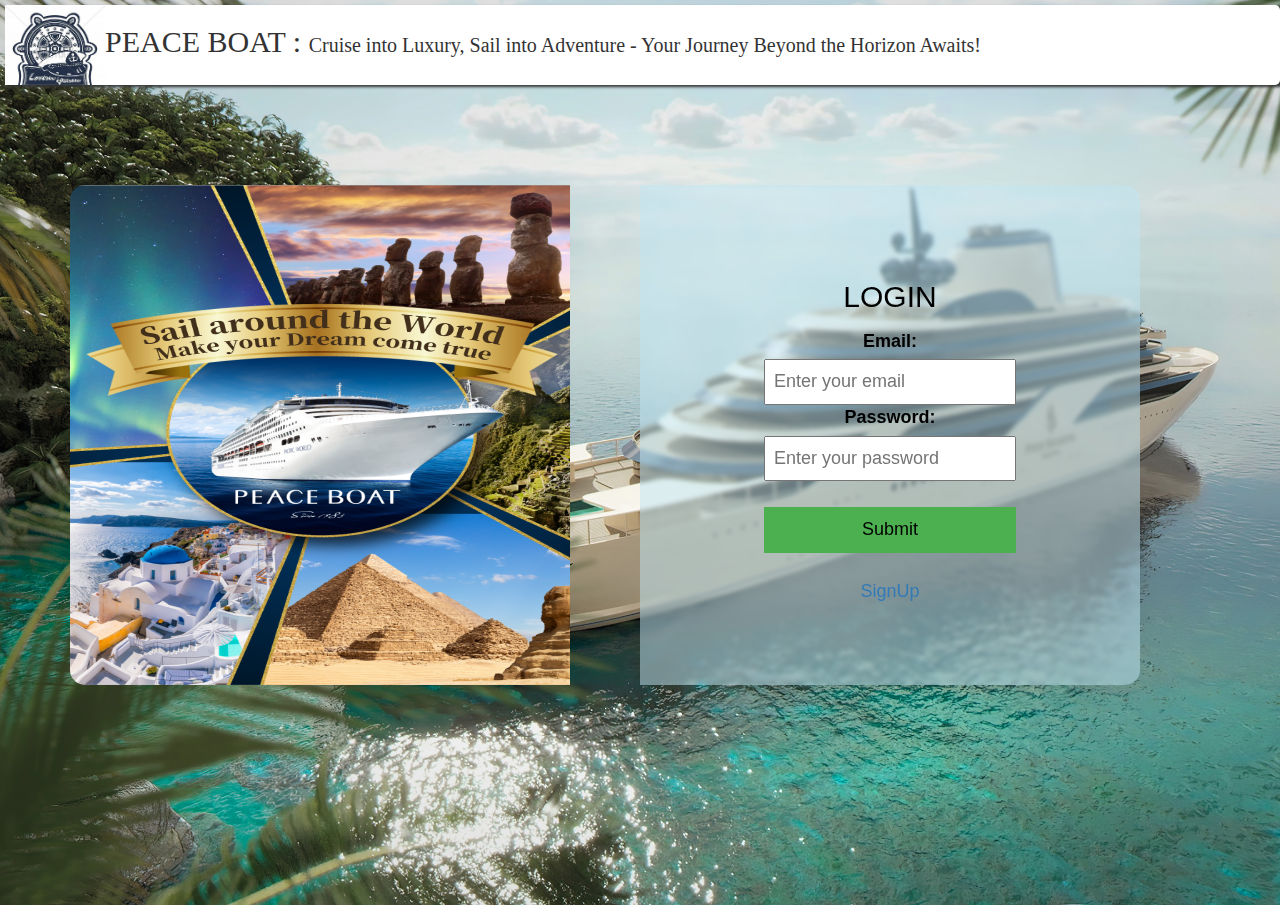
<file: TestProject1/index.html>
<!DOCTYPE html>
<html lang="en">
<head>
    <meta charset="UTF-8">
    <meta name="viewport" content="width=device-width, initial-scale=1.0">
    <link rel="stylesheet" href="index.css">
    <link rel="stylesheet" href="https://maxcdn.bootstrapcdn.com/bootstrap/3.4.0/css/bootstrap.min.css">
    <script src="https://ajax.googleapis.com/ajax/libs/jquery/3.7.1/jquery.min.js"></script>
    <script src="https://maxcdn.bootstrapcdn.com/bootstrap/3.4.0/js/bootstrap.min.js"></script>
    <script src="https://code.jquery.com/jquery-3.3.1.min.js"></script>
    <script src="https://maxcdn.bootstrapcdn.com/bootstrap/3.3.7/js/bootstrap.min.js"></script>
    <link href="https://cdnjs.cloudflare.com/ajax/libs/font-awesome/4.7.0/css/font-awesome.min.css" rel="stylesheet"/>
    
    <title>SIGN IN Page</title>
</head>
<body>
    <div class="header">    
        <div class="content">
            <img src="logo.jpg">
            <h2>PEACE BOAT : <span id="quote">Cruise into Luxury, Sail into Adventure - Your Journey Beyond the Horizon Awaits!</span></h2>
            <div class="homehead">
                <a href="home.html"><span class="glyphicon glyphicon-globe"> </span>HOME</a>
            </div>
        </div>
    </div>
    <div class="container">
            <div class="c1">
                <img src="posterboat.png" alt="boat">
            </div>

        <div class="c2">
            <div class="overlay">
                <div class="text">
                    <form action="" method="post">
                        <header>LOGIN</header>
                        <label for="email">Email: </label>
                        <input type="email" id="email" name="email" placeholder="Enter your email" pattern="[^\s@]+@[^\s@]+\.[^\s@]+" title="Please enter a valid email address" required>
                        <label for="passwordInput">Password:</label>
                        <input type="password" id="password" name="password" placeholder="Enter your password" pattern="^(?=.*\d)(?=.*[a-zA-Z]).{8,}$" title="Password must be at least 8 characters long and include both letters and numbers" required>
                        <br><button type="submit">Submit</button><br>
                        <a href="Signup.html">SignUp</a>
                    </form>
                </div>
            </div>
        </div>
        
    </div>
</body>
</html>
</file>
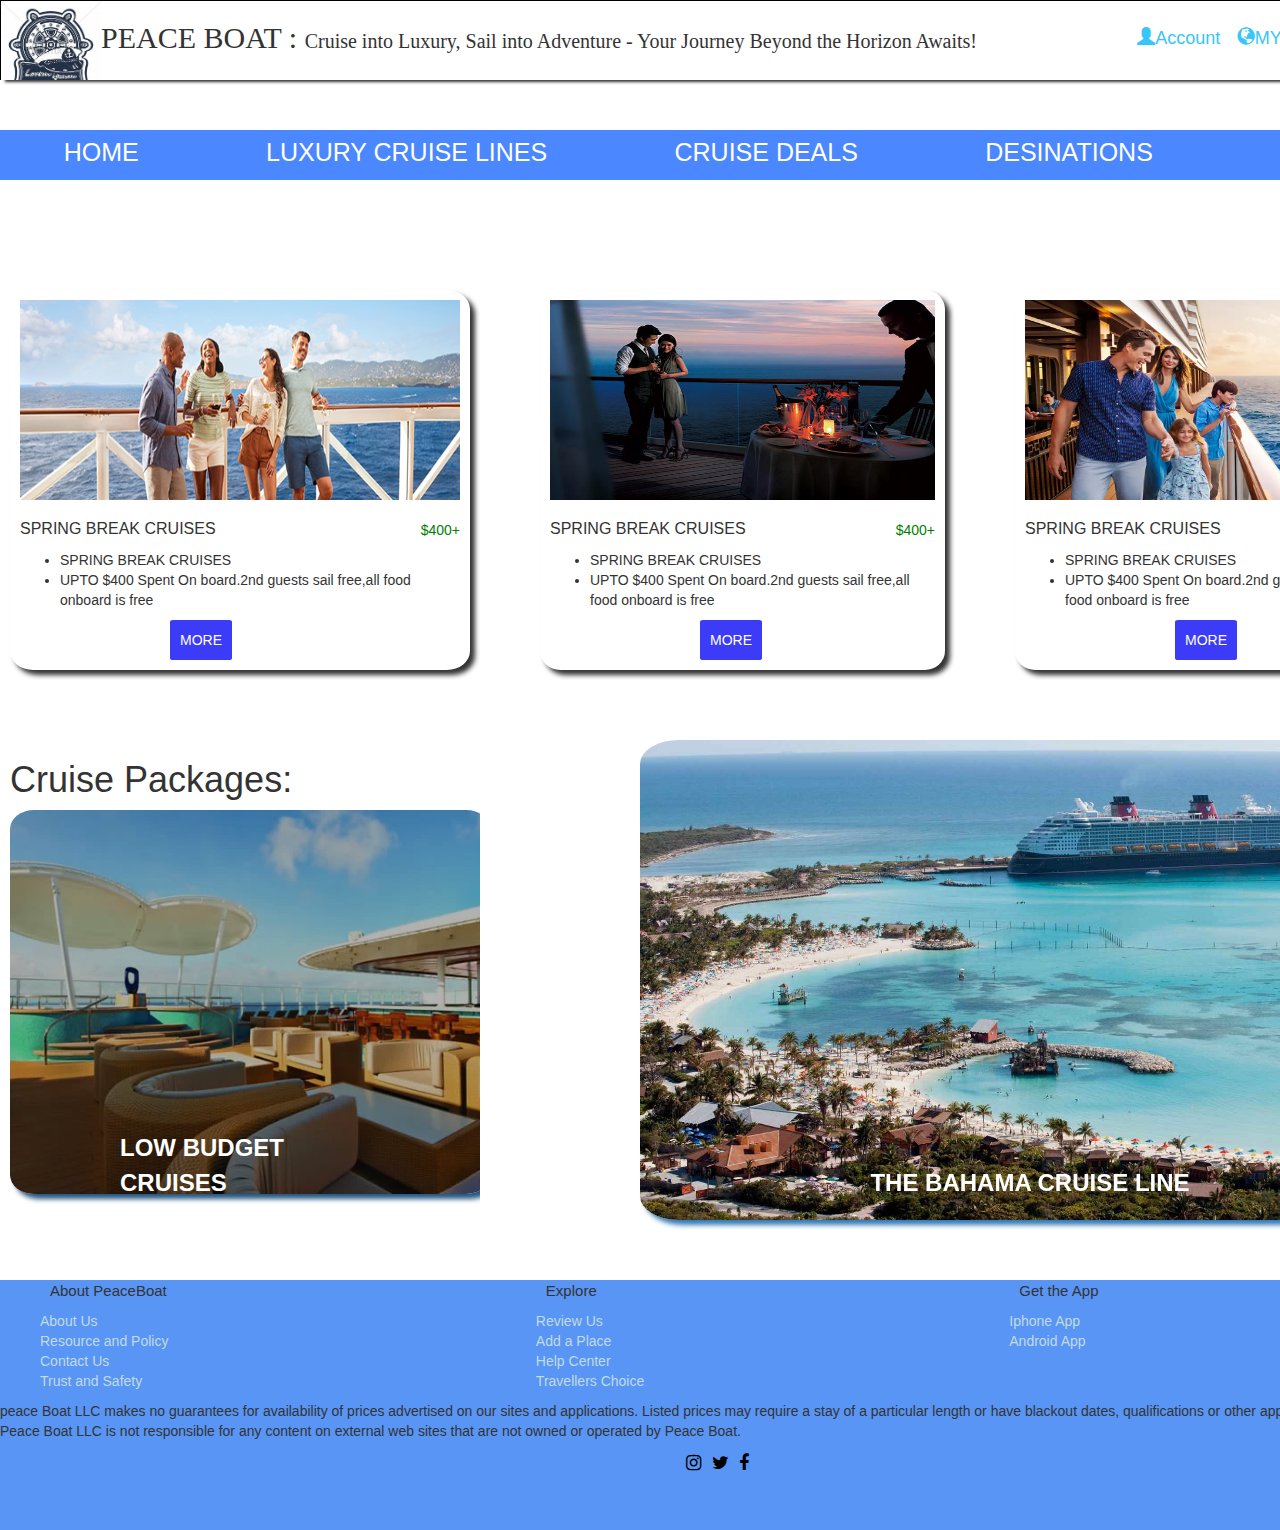
<file: TestProject1/home.html>
<!DOCTYPE html>
<html lang="en">
<head>
    <meta charset="UTF-8">
    <link rel="stylesheet" href="home.css">
    <meta name="viewport" content="width=device-width, initial-scale=1">
    <link rel="stylesheet" href="https://maxcdn.bootstrapcdn.com/bootstrap/3.4.0/css/bootstrap.min.css">
    <script src="https://ajax.googleapis.com/ajax/libs/jquery/3.7.1/jquery.min.js"></script>
    <script src="https://maxcdn.bootstrapcdn.com/bootstrap/3.4.0/js/bootstrap.min.js"></script>
    <script src="https://code.jquery.com/jquery-3.3.1.min.js"></script>
    <script src="https://maxcdn.bootstrapcdn.com/bootstrap/3.3.7/js/bootstrap.min.js"></script>
    <link href="https://cdnjs.cloudflare.com/ajax/libs/font-awesome/4.7.0/css/font-awesome.min.css" rel="stylesheet"/>
    <title>Home page</title>
</head>
<body>
    <header>    
        <div class="content">
            <img src="logo.jpg">
            <h2>PEACE BOAT : <span id="quote">Cruise into Luxury, Sail into Adventure - Your Journey Beyond the Horizon Awaits!</span></h2>
            <div class="homehead">
                <a href=""><span class="glyphicon glyphicon-question-sign"> </span>HELP</a>
                <a href=""><span class="glyphicon glyphicon-globe"> </span>MY TRIPS</a>
                <a href="index.html"><span class="glyphicon glyphicon-user"> </span>Account</a>

            </div>
        </div>
    </header>
    <nav>
        <div class="hh">

            <a href="home.html">HOME</a>
            <a hres="">LUXURY CRUISE LINES</a>
            <a hres="">CRUISE DEALS</a>
            <a hres="">DESINATIONS</a>
            <a hres="">ABOUT</a>
        </div>
    </nav>
    <div class="c1">
        <div class="card">
            <img src="friendcruise.jpg">
            <div class="fcard">
                
                <h2>SPRING BREAK CRUISES</h2><br>
                <p class="price">$400+</p><br>
                <ul style="float:left">
                    <li>SPRING BREAK CRUISES </li>
                    <li>UPTO $400 Spent On board.2nd guests sail free,all food onboard is free</li>
                </ul><br>
                <button>MORE</button>
            </div>
        </div>
    </div> 
    <div class="c2">
        <div class="card">
            <img src="RomCruise.jpg">
            <div class="fcard">
                
                <h2>SPRING BREAK CRUISES</h2><br>
                <p class="price">$400+</p><br>
                <ul style="float:left">
                    <li>SPRING BREAK CRUISES </li>
                    <li>UPTO $400 Spent On board.2nd guests sail free,all food onboard is free</li>
                </ul><br>
                <button>MORE</button>
            </div>
        </div>
    </div> 
    <div class="c3">
        <div class="card">
        <img src="family.webp">
            <div class="fcard">
                
                <h2>SPRING BREAK CRUISES</h2><br>
                <p class="price">$400+</p><br>
                <ul style="float:left">
                    <li>SPRING BREAK CRUISES </li>
                    <li>UPTO $400 Spent On board.2nd guests sail free,all food onboard is free</li>
                </ul><br>
                <button>MORE</button>
            </div>
        </div>
        
    </div> 
    <div class="c4">
        
        <h1>Cruise Packages:</h1>
        <a href=""><img src="cruiseInterior.webp"></a>
        <p class="desp">LOW BUDGET CRUISES</p> 
    </div> 
    <div class="c5"><a href=""><img src="bahamas.jpg"></a>
        <p class="desp">THE BAHAMA CRUISE LINE</p> 
    </div> 
    <footer>
        <div class="foot">
            <div class="f1">
                <p>About PeaceBoat</p>
                <ul style="list-style-type: none;">
                    <a href="#"><li>About Us</li></a>
                    <a href="#"><li>Resource and Policy</li></a>
                    <a href="#"><li>Contact Us</li></a>
                    <a href="#"><li>Trust and Safety</li></a>
                </ul>
            </div>
            <div class="f2">
                <p>Explore</p>
                <ul style="list-style-type: none;">
                    <a href="#"><li>Review Us</li></a>
                    <a href="#"><li>Add a Place</li></a>
                    <a href="#"><li>Help Center</li></a>
                    <a href="#"><li>Travellers Choice</li></a>
                </ul>
            </div>
            <div class="f3">
               <p>Get the App</p>
                <ul style="list-style-type: none;">
                    <a href="#"><li>Iphone App</li></a>
                    <a href="#"><li>Android App</li></a>
                </ul>
            </div>
            <div class="f4"><p>peace Boat LLC makes no guarantees for availability of prices advertised on our sites and applications. Listed prices may require a stay of a particular length or have blackout dates, qualifications or other applicable restrictions. Peace Boat LLC is not responsible for any content on external web sites that are not owned or operated by Peace Boat.</p></div>
            <div class="f5">
                <p>
                    <a href="#"><i class="fa fa-instagram"></i></a>
                    <a href="#"><i class="fa fa-twitter"></i></a>
                    <a href="#"><i class="fa fa-facebook"></i></a>
                  </p>
                
            </div>
        </div>
    </footer>
</body>
</html>
</file>
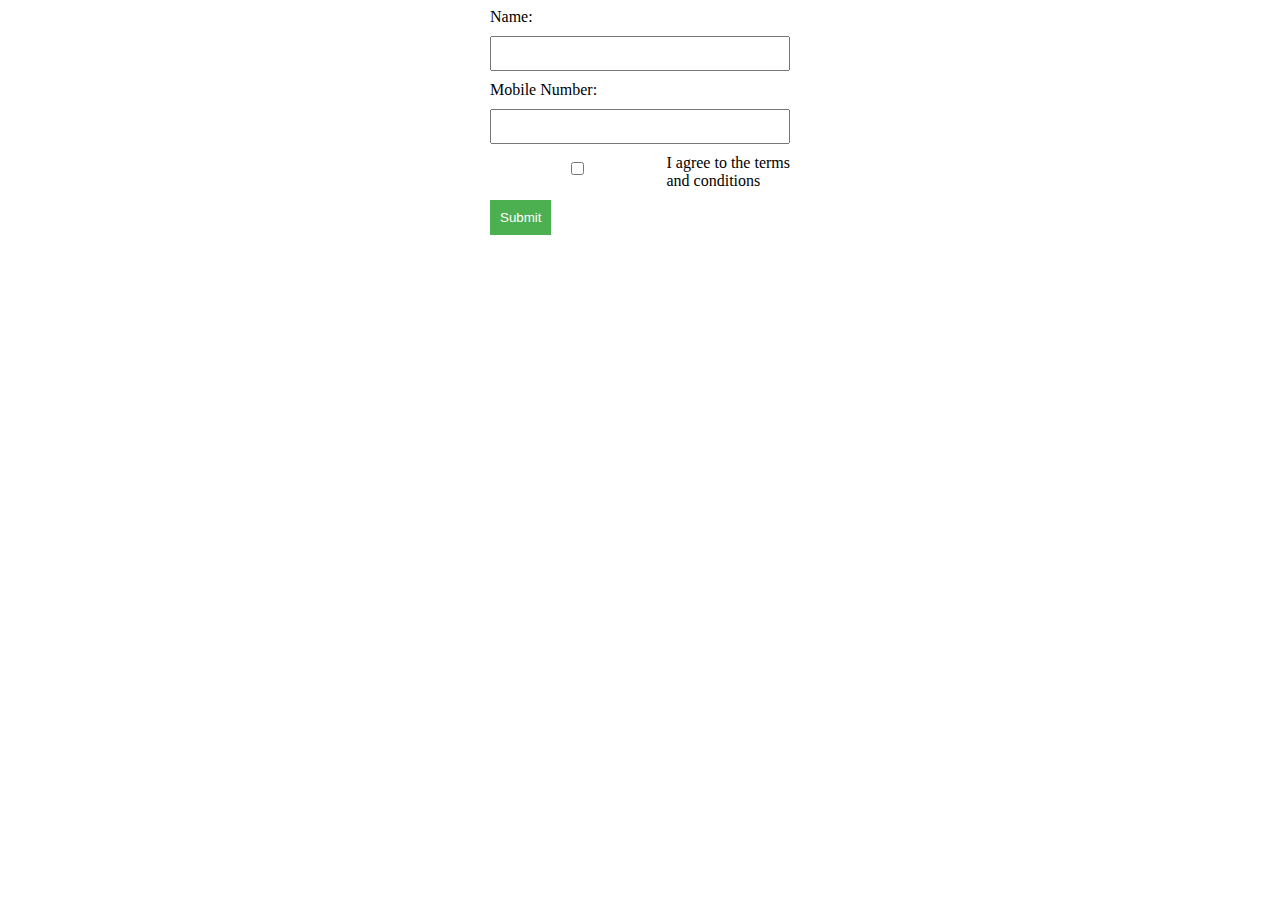
<file: TestProject1/sample.html>
<!DOCTYPE html>
<html lang="en">
<head>
    <meta charset="UTF-8">
    <meta name="viewport" content="width=device-width, initial-scale=1.0">
    <title>Basic Form with Mandatory Checkbox</title>
    <style>
        form {
            max-width: 300px;
            margin: auto;
        }

        label {
            display: flex; /* or use display: inline-block; */
            align-items: center;
            margin-bottom: 10px;
        }

        label input {
            margin-right: 5px; /* Adjust the spacing between the checkbox and text */
        }

        input {
            width: 100%;
            padding: 8px;
            margin-bottom: 10px;
            box-sizing: border-box;
        }

        button {
            background-color: #4CAF50;
            color: white;
            padding: 10px;
            border: none;
            cursor: pointer;
        }

        button:hover {
            background-color: #45a049;
        }
    </style>
</head>
<body>

    <form>
        <label for="name">Name:</label>
        <input type="text" id="name" name="name" required pattern="[A-Za-z\s]{3,}" title="Please enter a valid name with at least 3 characters">

        <label for="mobile">Mobile Number:</label>
        <input type="tel" id="mobile" name="mobile" required pattern="[0-9]{10}" title="Please enter a valid 10-digit mobile number">

        <label>
            <input type="checkbox" id="agreeCheckbox" required>
            I agree to the terms and conditions
        </label>

        <button type="submit">Submit</button>
    </form>

</body>
</html>
</file>
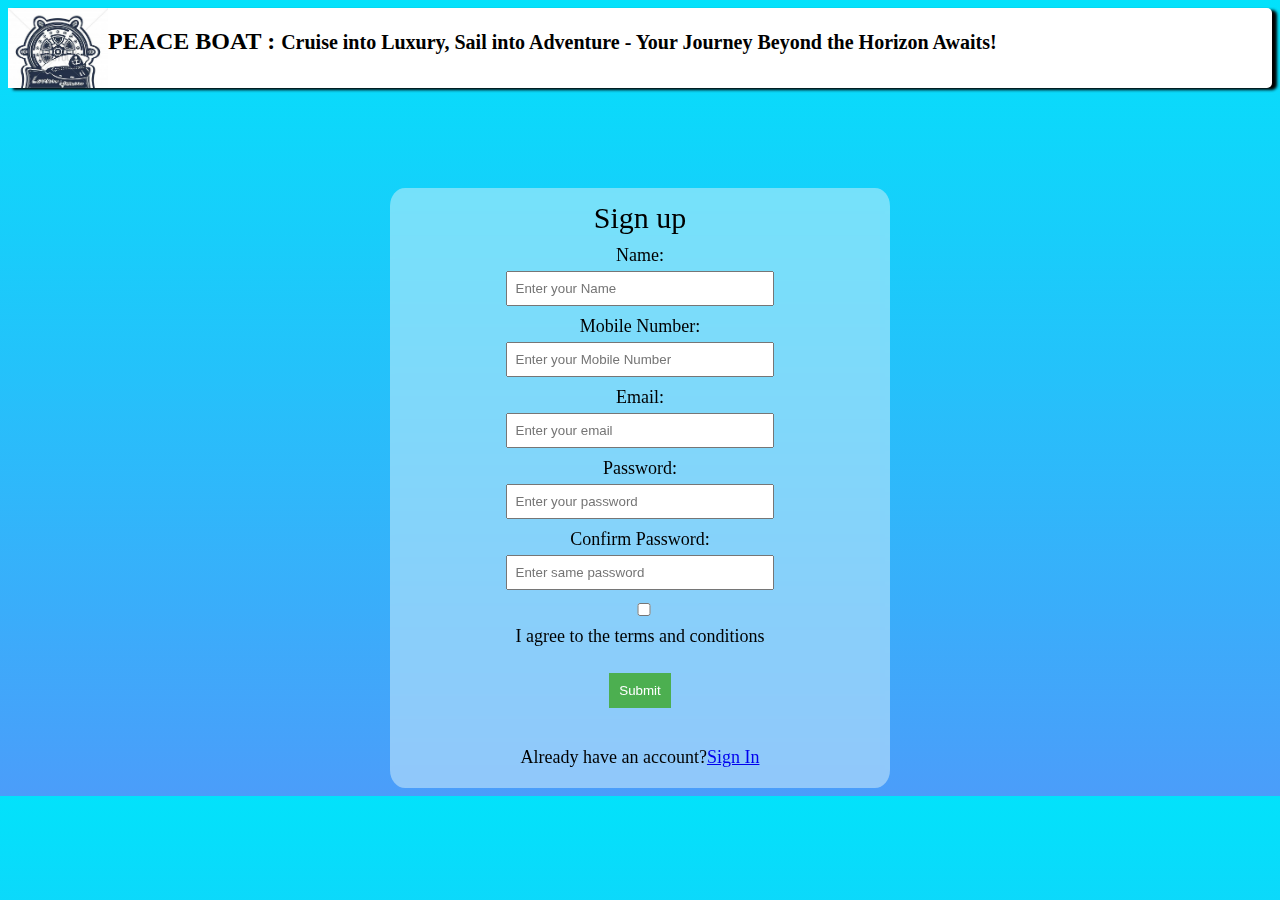
<file: TestProject1/Signup.html>
<!DOCTYPE html>
<html lang="en">
<head>
    <meta charset="UTF-8">
    <meta name="viewport" content="width=device-width, initial-scale=1.0">
    <link rel="stylesheet" href="signup.css">
    <title>SIGN IN Page</title>
</head>
<body>
    <header>    
        <div class="content">
            <img src="logo.jpg">
            <h2>PEACE BOAT : <span id="quote">Cruise into Luxury, Sail into Adventure - Your Journey Beyond the Horizon Awaits!</span></h2>

        </div>
    </header>
    <div class="container">

        <div class="c2">
            <div class="overlay">
                <div class="text">
                    <form action="" method="post">
                        <div class="header">Sign up</div>
                        <label for="name">Name:</label>
                        <input type="text" id="name" name="name" required pattern="[A-Za-z\s]{3,}" placeholder="Enter your Name" title="Please enter a valid name with at least 3 characters">

                        <label for="mobile">Mobile Number:</label>
                        <input type="tel" id="mobile" name="mobile" placeholder="Enter your Mobile Number" required pattern="[0-9]{10}" title="Please enter a valid 10-digit mobile number">

                        <label for="email">Email: </label>
                        <input type="email" id="email" name="email" placeholder="Enter your email" pattern="[^\s@]+@[^\s@]+\.[^\s@]+" title="Please enter a valid email address" required>

                        <label for="passwordInput">Password:</label>
                        <input type="password" id="password" name="password" placeholder="Enter your password" pattern="^(?=.*\d)(?=.*[a-zA-Z]).{8,}$" title="Password must be at least 8 characters long and include both letters and numbers" required>
                        
                        <label for="passwordInput">Confirm Password:</label>
                        <input type="password" id="conpassword" name="conpassword" placeholder="Enter same password" pattern="^(?=.*\d)(?=.*[a-zA-Z]).{8,}$" title="Password must be at least 8 characters long and include both letters and numbers" required>
                        
                        <label ><input type="checkbox" id="agreeCheckbox" required>I agree to the terms and conditions</label> 

                           
                        
                        <br><a href="index.html"><button type="submit">Submit</button></a><br>
                        <p>Already have an account?<a href="index.html">Sign In</a></p>
                    </form>
                </div>
            </div>
        </div>
        
    </div>
</body>
</html>
</file>
<file: TestProject1/index.css>
header{
    font-size: 30px;
    text-align: center;
    padding:10px;
}
body {
    font-family: 'Playfair Display', serif;
}


.c1{
    grid-area:i2;
    width:500px;
    height:500px;
    overflow: hidden;
    border-radius: 3% 0% 0% 3%;
}
.c1 img{
    width: 100%;
    height: 100%;
}

.c2{grid-area:i3;
    width:500px;
    height:500px;
    position: relative;
}
.container{
    display: grid;
    margin-top: 100px;
    height: 80vh;
    width:auto;
    grid-template-areas: 
    "i2 i2 i3 i3"
    "i2 i2 i3 i3"
    "i2 i2 i3 i3";
    gap: 0px;
}

.header{
    background-color: white;
    border:2px ;
    height:80px;
    width:100%;
    border-radius: 0px 5px 5px 0px;
    overflow:hidden;
    margin-top: 5px;
    margin-left: 5px;
    margin-top: 5px;
    box-shadow: 5px 2px 3px;
   
}
.header h2{
    font-family: cursive;
    float: left;
}
#quote{
    font-size: 20px;
}
.header img{
    height: 100px;
    width: 100px;
    float:left;
}
.header .homehead{
    display: flex;
    flex-direction: row-reverse;
    margin-top: 30px;
    margin-right: 10px;
    font-size:larger;
    width:300px;
    float:right;
}
.homehead a{
    text-decoration: none;
    color:rgb(56, 198, 250);
}



body{
    display: flex;
        flex-wrap: wrap;
        justify-content: space-around;
        background: url(logship.jpg) center/cover no-repeat;

        
    }
    
    .overlay {
        position: absolute;
        top: 0;
        left: 0;
        width: 100%;
        height: 100%;
        background: rgba(192, 230, 243, 0.5); /* Adjust the alpha (fourth value) for the darkness of the overlay */
        backdrop-filter: blur(2px); /* Adjust the blur value as needed */
        display: flex;
        align-items: center;
        justify-content: center;
        color: black;
        text-align: center;
        border-radius: 0% 3% 3% 0%;
}

.text {
    z-index: 1; /* Ensure the text is above the overlay */
}


form {
    display: flex;
    flex-direction: column;
    max-width: 300px;
    margin: auto;
    font-size: large;
}

label {
    margin-bottom: 5px;
}

input {
    width: 100%;
    padding: 8px;
    margin-bottom: 10px;
    box-sizing: border-box;
}

#error {
    color: red;
    margin-top: 5px;
}

button {
    background-color: #4CAF50;
    color: white;
    padding: 10px;
    border: none;
    cursor: pointer;
}

button:hover {
    background-color: #45a049;
}
</file>
<file: TestProject1/home.css>
header{grid-area:i1;
    background-color: white;
    border:2px ;
    height:80px;
    width:100%;
    border-radius: 0px 5px 5px 0px;
    overflow:hidden;
    box-shadow: 5px 2px 3px;
   
}
header h2{
    font-family: cursive;
    float: left;
}
#quote{
    font-size: 20px;
}
header img{
    height: 100px;
    width: 100px;
    float:left;
}
header .homehead{
    display: flex;
    justify-content: center;
    flex-direction: row-reverse;
    justify-content: space-around;
    margin-top: 25px;
    font-size: large;
    width:300px;
    float:right;
}
.homehead a{
    text-decoration: none;
    color:rgb(56, 198, 250);
}

nav{grid-area:i2;
    /* display: inline; */
    
}
.hh{
    display: flex;
    flex-wrap: wrap;
    justify-content: space-around;
    height:50px;
    width:100%;
    background-color: rgb(75, 135, 254);
    overflow: hidden;
}
nav a{
    /* margin-left:100px; */
    color:white;
    font-size: 25px;
    text-decoration: none;
    padding:5px;
}
nav a:hover{
    color:rgb(0, 0, 0);
    text-decoration: none;
    padding:10px;
    background-color: rgb(38, 126, 249);
    border-radius: 5%;
}

.content{grid-area:i3;
    border:1px solid black;
    height:500px;
}

.c1{grid-area: i4;
    
    padding:10px;
    height:400px;
    width:480px;
    
    overflow: hidden;
}
.c1 img{
    width:100%;
    height:200px;
}


.c2{grid-area: i5;
    padding:10px;
    height:500px;
    height:400px;
    overflow: hidden;
}
.c2 img{
    width:100%;
    height:200px;
}
.c3{grid-area: i6;
    
    padding:10px;
    height:500px;
    height:400px;
    overflow: hidden;
}
.c3 img{
    width:100%;
    height:200px;
}

.card{
    border-radius: 5% 5% 5% 5%;
    background-color: white;
    display: flex;
    flex-wrap: wrap;
    padding:10px;
    box-shadow: 5px 5px 5px;
}
.card h2{
    float:left;
    font-size: medium;
}
.price{
    float:right;
    color:green;
}
.card button{
    text-align: center;
    margin-left: 150px;
    background-color: rgb(60, 60, 248);
    color:white;
    padding: 10px;
    border:0px;
    border-radius: 5% 5% 5% 5%;
    
}







.c4{grid-area: i7;
    height:500px;
    padding: 10px;

    position: relative;
    overflow: hidden;
}
.c4 img{
    width:100%;
    width:480px;
    height:80%;
    border-radius: 5% 5% 5% 5%;
    box-shadow: 5px 5px 5px;
    object-fit: cover;
    filter: brightness(70%);
}
.c4 p{
    position: absolute;
    bottom: 20px;
    left: 50%;
    transform: translateX(-50%);
    color: white;
    font-size: 24px;
    font-weight: bold;
}

.c5 p{
    position: absolute;
    bottom: 20px;
    left: 50%;
    transform: translateX(-50%);
    color: white;
    font-size: 24px;
    font-weight: bold;
}
.c5{grid-area: i8;
    height:500px;
    width:800px;
    padding: 10px;
    margin-left:100px;
    object-fit: cover;
    filter: brightness(100%);
            position: relative;
            overflow: hidden;
}
.c5 img{
    border-radius: 5% 5% 5% 5%;
    box-shadow: 5px 5px 5px;
    width:100%;
    height:100%;
}

body{
    display: grid;
    font-family: 'Playfair Display', serif;
    width:auto;
    /* background: linear-gradient(to bottom,rgb(30, 229, 251),rgb(17, 227, 250)) ; */
    grid-template-areas:"i1 i1 i1"
    "i2 i2 i2"
    "i3 i3 i3"
    "i4 i5 i6"
    "i7 i8 i8"
    "i9 i9 i9";
    gap: 50px;
    margin:0%;
    /* background-color: white; */
}

footer{grid-area:i9;
    height:250px;
    width:100%;
    background-color: rgb(89, 149, 245);
}
.foot{
    display: grid;
    grid-template-areas: "f1 f2 f3"
    "f1 f2 f3"
    "f4 f4 f4"
    "f5 f5 f5";
}
.foot ul{
    list-style-position: inside;
}
.f1 p{
    font-size: 15px;
    margin-left:50px;
}
.f2 p{
    font-size: 15px;
    margin-left:50px;
}
.f3 p{
    font-size: 15px;
    margin-left:50px;
}
.f1 a{
   text-decoration: none;
   color:rgb(192, 219, 227);
}
.f2 a{
   text-decoration: none;
   color:rgb(192, 219, 227);
}
.f3 a{
   text-decoration: none;
   color:rgb(192, 219, 227);
}
.f1{
    grid-area:f1;
}
.f2{
    grid-area:f2;
}
.f3{
    grid-area:f3;
}
.f4{
    grid-area:f4;
}
.f5{
    grid-area:f5;
    font-size: large;
    text-align: center;
    color: black;
}
.f5 i{
    font-size: large;
    text-align: center;
    color: black;
    margin-left: 5px;
}
</file>
<file: TestProject1/signup.css>
.header{
    font-size: 30px;
    text-align: center;
    padding:10px;
}
body {
    font-family: 'Playfair Display', serif;
}

header{grid-area:i1;
    background-color: white;
    border:2px ;
    height:80px;
    width:100%;
    border-radius: 0px 5px 5px 0px;
    overflow:hidden;
    box-shadow: 5px 2px 3px;
   
}
header h2{
    font-family: cursive;
    float: left;
}
#quote{
    font-size: 20px;
}
header img{
    height: 100px;
    width: 100px;
    float:left;
}


.c2{
    margin-top: 100px;
    width:500px;
    height:600px;
    position: relative;
}


body{
    display: flex;
    flex-wrap: wrap;
    justify-content: space-around;
    background: linear-gradient(to bottom,rgb(2, 226, 251),rgb(75, 157, 250)) ;
        
}
    
    .overlay {
        position: absolute;
        top: 0;
        left: 0;
        width: 100%;
        height: 100%;
        background: rgba(215, 241, 250, 0.5); /* Adjust the alpha (fourth value) for the darkness of the overlay */
        backdrop-filter: blur(2px); /* Adjust the blur value as needed */
        display: flex;
        align-items: center;
        justify-content: center;
        color: black;
        text-align: center;
        border-radius: 3% 3% 3% 3%;
}

.text {
    z-index: 1; /* Ensure the text is above the overlay */
}


form {
    display: flex;
    flex-direction: column;
    max-width: 300px;
    margin: auto;
    font-size: large;
}

label {
    margin-bottom: 5px;
}

input {
    width: 100%;
    padding: 8px;
    margin-bottom: 10px;
    box-sizing: border-box;
}

#error {
    color: red;
    margin-top: 5px;
}

button {
    background-color: #4CAF50;
    color: white;
    padding: 10px;
    border: none;
    cursor: pointer;
}

button:hover {
    background-color: #45a049;
}
</file>
